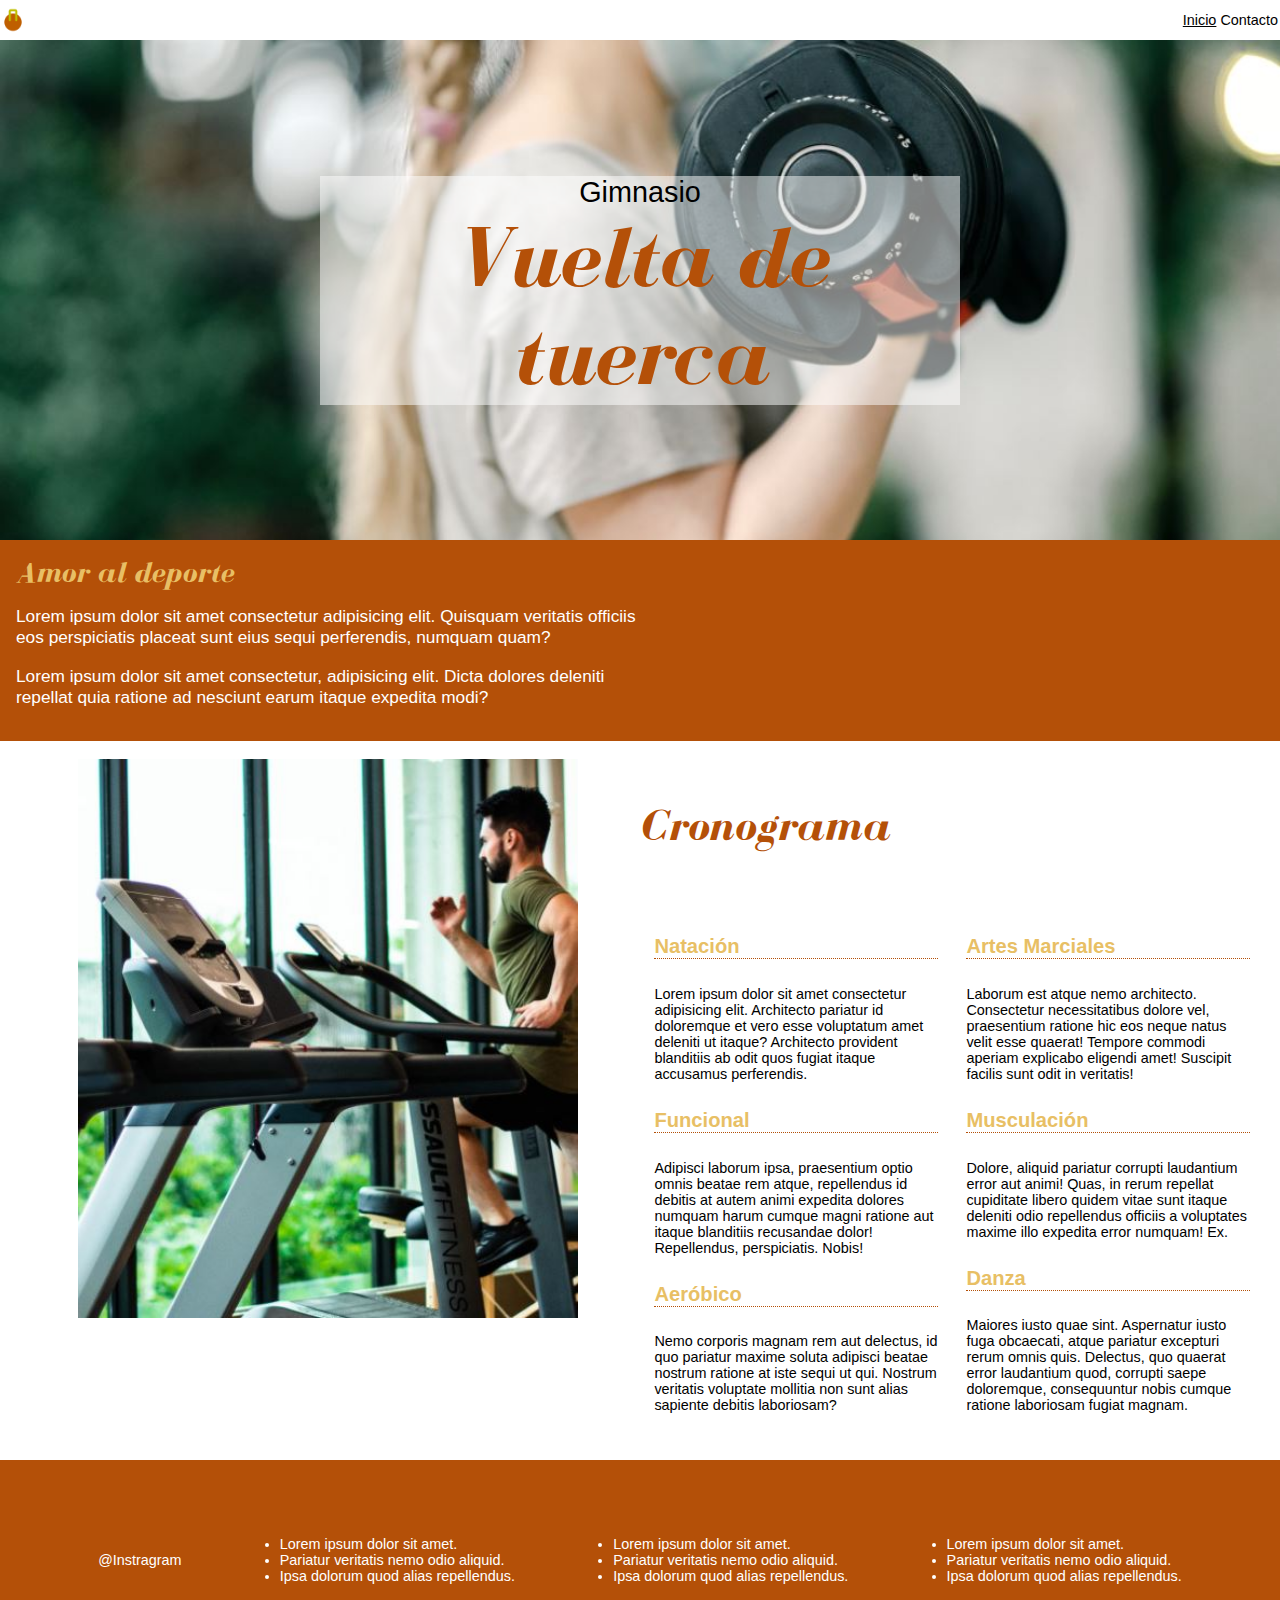
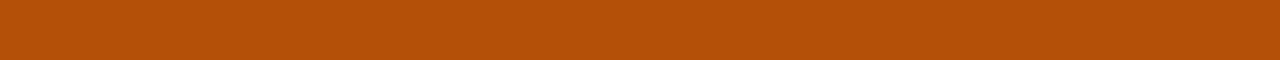
<file: lab.modulo.1.y.2/index.html>
<!DOCTYPE html>
<html lang="en">
<head>
    <meta charset="UTF-8">
    <meta http-equiv="X-UA-Compatible" content="IE=edge">
    <meta name="viewport" content="width=device-width, initial-scale=1.0">
    <title>Curso de maquetación</title>
    <link rel="stylesheet" href="css/estilos.css">
</head>
<body>
    <nav><img src="css/imagenes/logo.png" alt="logo"><a href="#" class="activo">Inicio</a><a href="#">Contacto</a></nav>

    <header id="encabezado">
        <div>
            <h1>Gimnasio <span>Vuelta de tuerca</span></h1>
        </div>
    </header>
    
    <main>
    <section class="nosotros division">
        <div><h2>Amor al deporte</h2>
        <p>Lorem ipsum dolor sit amet consectetur adipisicing elit. Quisquam veritatis officiis eos perspiciatis placeat sunt eius sequi perferendis, numquam quam?</p>
        <p>Lorem ipsum dolor sit amet consectetur, adipisicing elit. Dicta dolores deleniti repellat quia ratione ad nesciunt earum itaque expedita modi?</p>
        </div>    

    <div class="grilla">
   
    </div>

    </section>

    <section class="division">
        <div><img src="css/imagenes/ejercicio.JPG" alt=""></div>

    <div><h3>Cronograma</h3>
     <article> <h4>Natación</h4>
        <p>Lorem ipsum dolor sit amet consectetur adipisicing elit. Architecto pariatur id doloremque et vero esse voluptatum amet deleniti ut itaque? Architecto provident blanditiis ab odit quos fugiat itaque accusamus perferendis.</p>
        <h4>Funcional</h4>
        <p>Adipisci laborum ipsa, praesentium optio omnis beatae rem atque, repellendus id debitis at autem animi expedita dolores numquam harum cumque magni ratione aut itaque blanditiis recusandae dolor! Repellendus, perspiciatis. Nobis!</p>
        <h4>Aeróbico</h4>
        <p>Nemo corporis magnam rem aut delectus, id quo pariatur maxime soluta adipisci beatae nostrum ratione at iste sequi ut qui. Nostrum veritatis voluptate mollitia non sunt alias sapiente debitis laboriosam?</p>
     </article>
        <article><h4>Artes Marciales</h4>
        <p>Laborum est atque nemo architecto. Consectetur necessitatibus dolore vel, praesentium ratione hic eos neque natus velit esse quaerat! Tempore commodi aperiam explicabo eligendi amet! Suscipit facilis sunt odit in veritatis!</p>
        <h4>Musculación</h4>
        <p>Dolore, aliquid pariatur corrupti laudantium error aut animi! Quas, in rerum repellat cupiditate libero quidem vitae sunt itaque deleniti odio repellendus officiis a voluptates maxime illo expedita error numquam! Ex.</p>
        <h4>Danza</h4>
        <p>Maiores iusto quae sint. Aspernatur iusto fuga obcaecati, atque pariatur excepturi rerum omnis quis. Delectus, quo quaerat error laudantium quod, corrupti saepe doloremque, consequuntur nobis cumque ratione laboriosam fugiat magnam.</p>
    </article>
    </div>
    </section>
    </main>
    
    <footer>
        <p>@Instragram</p>
    <ul>
        <li>Lorem ipsum dolor sit amet.</li>
        <li>Pariatur veritatis nemo odio aliquid.</li>
        <li>Ipsa dolorum quod alias repellendus.</li>
    </ul>
    <ul>
        <li>Lorem ipsum dolor sit amet.</li>
        <li>Pariatur veritatis nemo odio aliquid.</li>
        <li>Ipsa dolorum quod alias repellendus.</li>
    </ul>
    <ul>
        <li>Lorem ipsum dolor sit amet.</li>
        <li>Pariatur veritatis nemo odio aliquid.</li>
        <li>Ipsa dolorum quod alias repellendus.</li>
    </ul>
    
    </footer>
</body>
</html>
</file>
<file: lab.modulo.1.y.2/css/estilos.css>
/*@import url('https://fonts.googleapis.com/css2?family=Poppins:ital,wght@1,700&display=swap');*/

@font-face {
    src: url(fuentes/BodoniFLF-BoldItalic.ttf);
    font-style: italic;
    font-weight: bold;
    font-family: miFuente;
}

*{ box-sizing: border-box;}
h1,h2 { margin: 0;}

body {
     margin: 0; 
     padding: 0; 
     font-family: 'Poppins', sans-serif; 
     font-size: 90%;
    }
nav {
     width: 100%; 
     height: 40px;
     display: flex; justify-content: flex-end; align-items: center;
    }
nav a {
     margin: 2px; 
     text-decoration: none; 
     color: black;
    }

nav a:hover {text-decoration: underline;}

.activo{ text-decoration: underline;}

nav img {
     width: 2%; 
     max-width: 100%; 
     height: auto; 
     margin-right:auto;
    }

header { width: 100%; height: 500px; text-align:center; background-image: url(imagenes/banner.JPG); 
    background-repeat: no-repeat; background-size: cover; display: flex; align-items: center;
    justify-content: center; text-align: center;}
header div { width: 50%; background-color: rgba(255,255,255,0.5);}
header h1 {
         font-family: 'Poppins', sans-serif; 
         font-weight: 300; 
         font-size: 2em; 
        }
header h1 span {
         display:block;
         color:#b45008; 
         font-family: miFuente; 
         font-size: 3em; 
        }
/*#encabezado{ width:100%; height: 500px; background-image: url(css/imagenes/banner.JPG); background-size: cover;
     display: flex; align-items: center; background-repeat: no-repeat; justify-content: center; text-align: center;}
#encabezado div{ width: 50%; background-color: rgba(255,255,255,0.5);}
#encabezado h1{ font-size: 2em;}
#encabezado h1 span{ display: block; color:#b45008; font-family: miFuente; font-size: 3em;}*/

main { width: 100%; }

.division{ width: 100%; padding: 1rem; display: flex; margin-bottom: 2px;}
.division div{ width: 50%;}

.nosotros{ background-color: #b45008;}
.nosotros h2{ font-family: miFuente; font-size: 2em; color: #e8bf65;}

h4 { color: #e8bf65; font-size: 1.4em; border-bottom: 1px dotted #b45008;}

.division div img{ width: 80%; margin: auto; display: block;}

.nosotros p {font-size: 1.2em; color: white;}

/*p { font-size: 1.2em;}
h2 {
     font-family: miFuente; 
     font-size: 2em; 
     color: #e8bf65;
    }*/


h3 { 
    font-family: miFuente; 
    color: #b45008;
    font-size: 3em;
    }

footer { width: 100%; height: 200px; background-color: #b45008;}

article {
     float: left;
     width: 50%; 
     padding: 1em;
    }

    
footer ul {
     margin: 0; 
     padding: 0;
    }

footer { display: flex; justify-content: space-evenly; align-items: center; color:white;}
</file>
